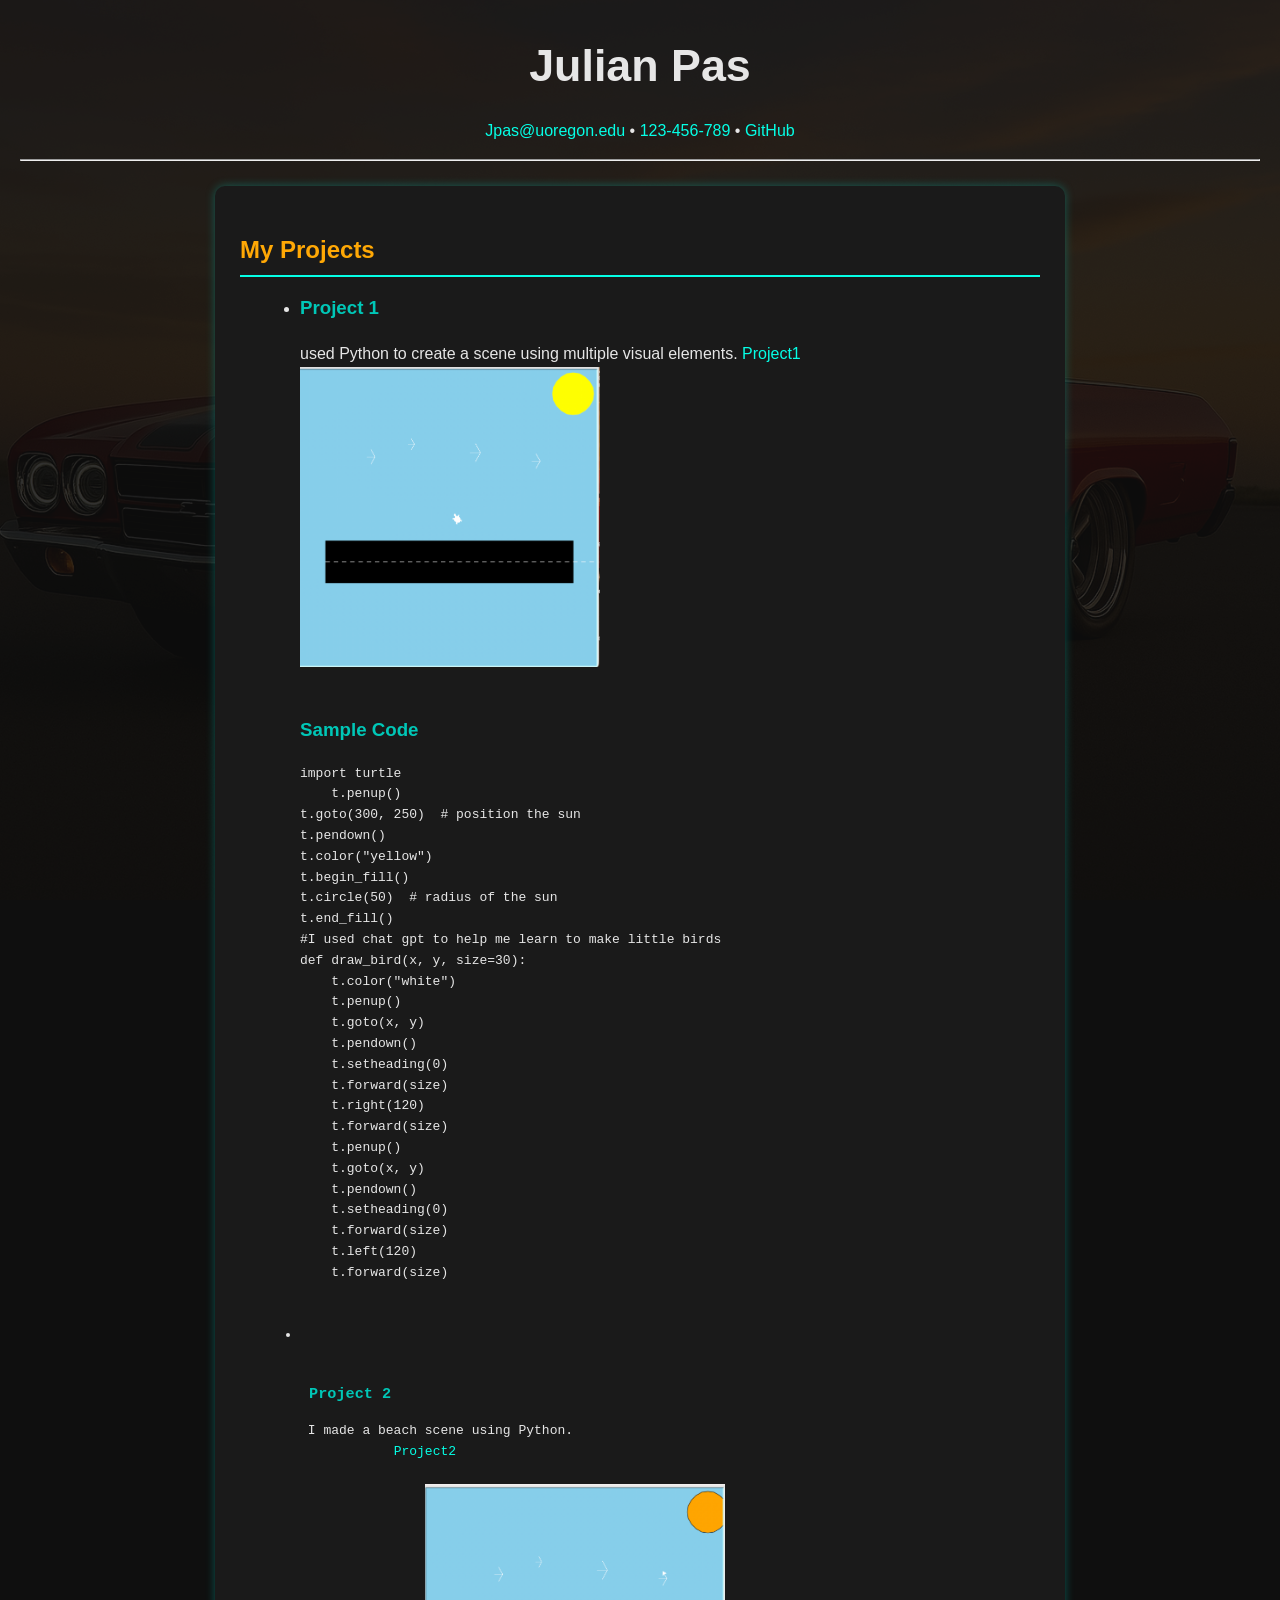
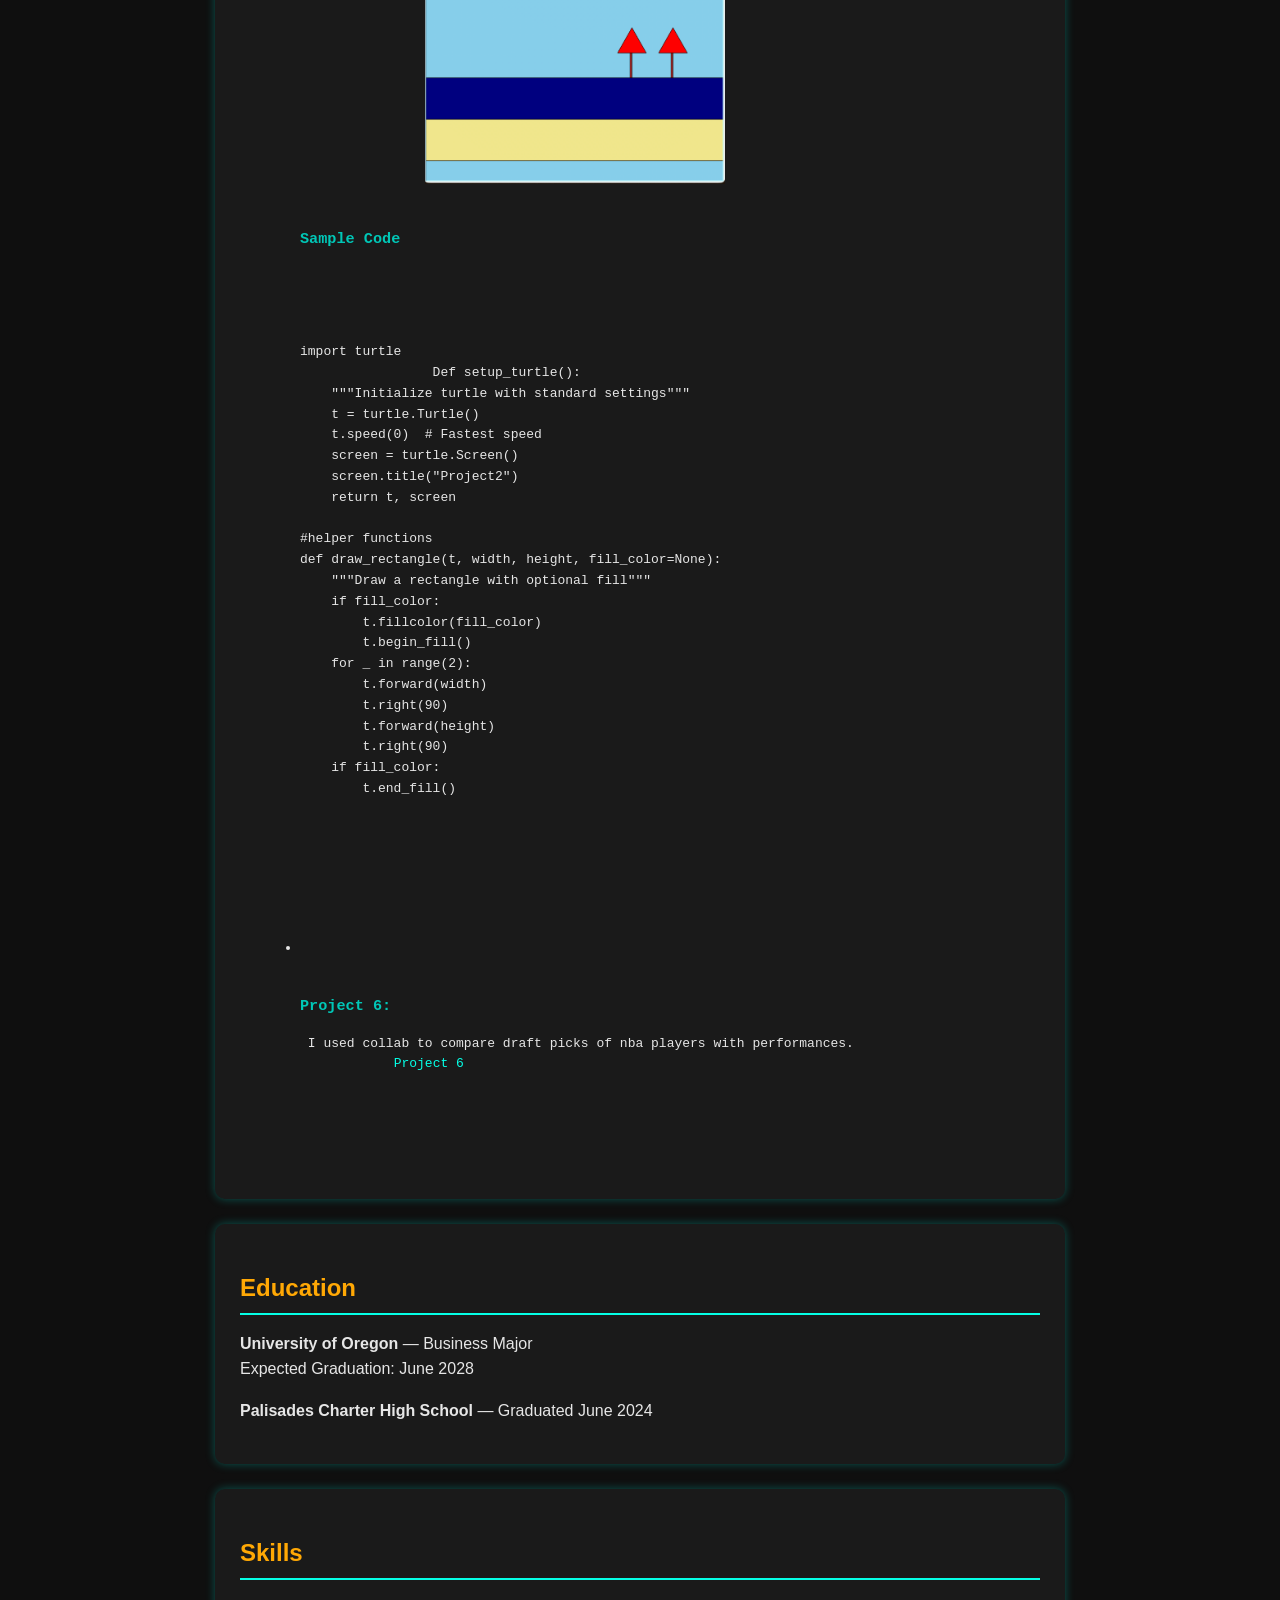
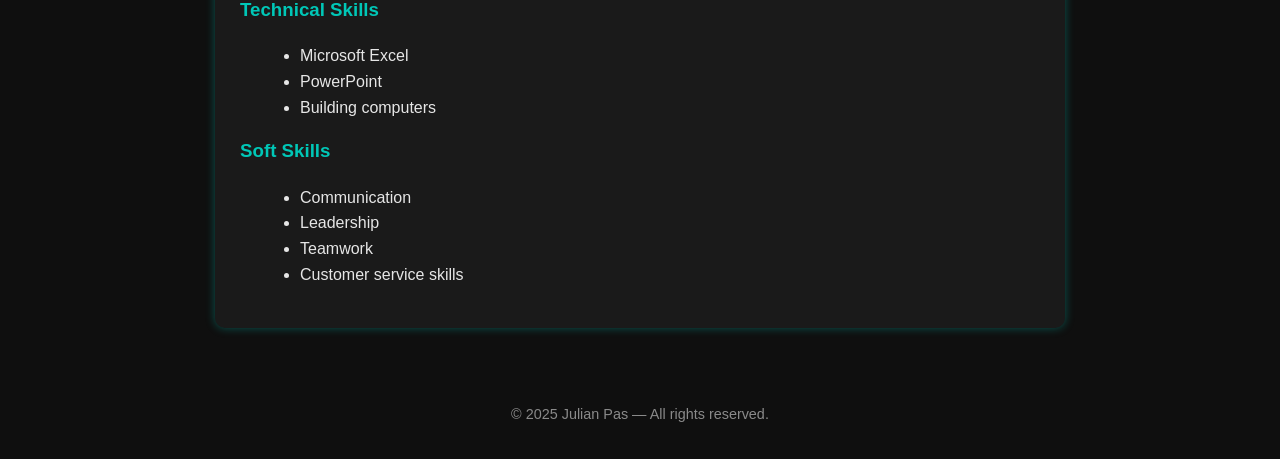
<file: index.html>
<!DOCTYPE html>
<html lang="en">
<head>
    <meta charset="UTF-8">
    <meta name="viewport" content="width=device-width, initial-scale=1.0">
    <title>Julian Pas - Resume</title>
    <link rel="stylesheet" href="style.css">
</head>

<body>
    <header>
    
        <h1>Julian Pas</h1>
        <p>
            <a href="mailto:Jpas@uoregon.edu">Jpas@uoregon.edu</a> • 
            <a href="tel:+18185161361">123-456-789</a> • 
        
            <a href="#" target="_blank">GitHub</a>
        </p>
        <hr>
    </header>

    <section>

<h2>My Projects</h2>

<div class="projects">
    <ul>
        <li>
            <h3>Project 1</h3> used Python to create a scene using multiple visual elements.
            <a href="Project1.py" download>Project1</a>
            <a href="road.png"
                ><img
                      src="road.png"width=300, height="300"
                      alt="Scene created in Python"
                      class="project-image"

                 /></a>
        </li><br>
        <h3>Sample Code </h3>
    <code>
        </code><pre>import turtle
    t.penup()
t.goto(300, 250)  # position the sun
t.pendown()
t.color("yellow")
t.begin_fill()
t.circle(50)  # radius of the sun
t.end_fill()
#I used chat gpt to help me learn to make little birds 
def draw_bird(x, y, size=30):
    t.color("white")
    t.penup()
    t.goto(x, y)
    t.pendown()
    t.setheading(0)  
    t.forward(size)
    t.right(120)
    t.forward(size)
    t.penup()
    t.goto(x, y)
    t.pendown()
    t.setheading(0)
    t.forward(size)
    t.left(120)
    t.forward(size)
    </code>
 <li>
            <h3> Project 2</h3> I made a beach scene using Python.
            <a href="Project2.py" download>Project2</a>
            <a href="Screenshot 2025-12-09 at 10.52.55 PM.png">
                <img
                      src="Beach Scene.png"width=300, height="300"
                      alt="Beach Scene created in Python"
                      class="project-image"
                 /></a>
                  <h3>Sample Code </h3>
                 <code>
                    <pre>import turtle
                 Def setup_turtle():
    """Initialize turtle with standard settings"""
    t = turtle.Turtle()
    t.speed(0)  # Fastest speed
    screen = turtle.Screen()
    screen.title("Project2")
    return t, screen

#helper functions
def draw_rectangle(t, width, height, fill_color=None):
    """Draw a rectangle with optional fill"""
    if fill_color:
        t.fillcolor(fill_color)
        t.begin_fill()
    for _ in range(2):
        t.forward(width)
        t.right(90)
        t.forward(height)
        t.right(90)
    if fill_color:
        t.end_fill()  
              </code>
        </li><br>

        <li>
            <h3>Project 6:</h3> I used collab to compare draft picks of nba players with performances.
            <a href="https://colab.research.google.com/drive/1RZ_T5EV6mS7VB5Ai7ywoMnIEe3KzyIi7" target="_blank">Project 6</a>

        </li>
    </ul>
</div>


    </section>

    <section>
        <h2>Education</h2>
        <p><strong>University of Oregon</strong> — Business Major<br>Expected Graduation: June 2028</p>
        <p><strong>Palisades Charter High School</strong> — Graduated June 2024</p>
    </section>

    <section>
        <h2>Skills</h2>

        <h3>Technical Skills</h3>
        <ul>
            <li>Microsoft Excel</li>
            <li>PowerPoint</li>
            <li>Building computers</li>
        
        </ul>

        <h3>Soft Skills</h3>
        <ul>
            <li>Communication</li>
            <li>Leadership</li>
            <li>Teamwork</li>
            <li>Customer service skills</li>
        </ul>
    </section>

   
    </section>

    <footer>
        <p>© 2025 Julian Pas — All rights reserved.</p>
    </footer>





</body>
</html>
</file>
<file: style.css>
/* Dark background + image layer */
body::before {
    content: "";
    position: fixed;
    top: 0;
    left: 0;
    width: 100%;
    height: 100%;
    background-image: url("ChatGPT Image Oct 1, 2025 at 02_01_13 PM.png"); /* optional background */
    background-size: cover;
    background-position: center;
    opacity: 0.15;
    z-index: -1;
}


/* Main dark theme styling */
body {
    font-family: Arial, Helvetica, sans-serif;
    margin: 0;
    padding: 0 20px;
    background-color: #0f0f0f;
    color: #e6e6e6;
    line-height: 1.6;
}

header {
    text-align: center;
    margin-top: 30px;
}

.profile-img {
    width: 160px;
    height: 160px;
    border-radius: 50%;
    border: 3px solid #05ffe6;
}

/* Headings */
h1 {
    font-size: 2.8rem;
    margin-bottom: 8px;
}

h2 {
    color: #ffa805;
    border-bottom: 2px solid #05ffe6;
    padding-bottom: 5px;
    margin-bottom: 15px;
}

h3 {
    color: #00c7b7;
    margin-top: 15px;
}

/* Section cards */
section {
    max-width: 800px;
    margin: auto;
    background: #1a1a1a;
    padding: 25px;
    margin-top: 25px;
    border-radius: 10px;
    box-shadow: 0px 0px 10px #00c7b762;
}

/* Lists */
ul, ol {
    margin-left: 20px;
}

a {
    color: #05ffe6;
    text-decoration: none;
}
a:hover {
    text-shadow: 0px 0px 8px #05ffe6;
}

/* Footer */
footer {
    text-align: center;
    padding: 20px;
    margin-top: 40px;
    font-size: 0.9rem;
    color: #8a8a8a;
}
</file>
